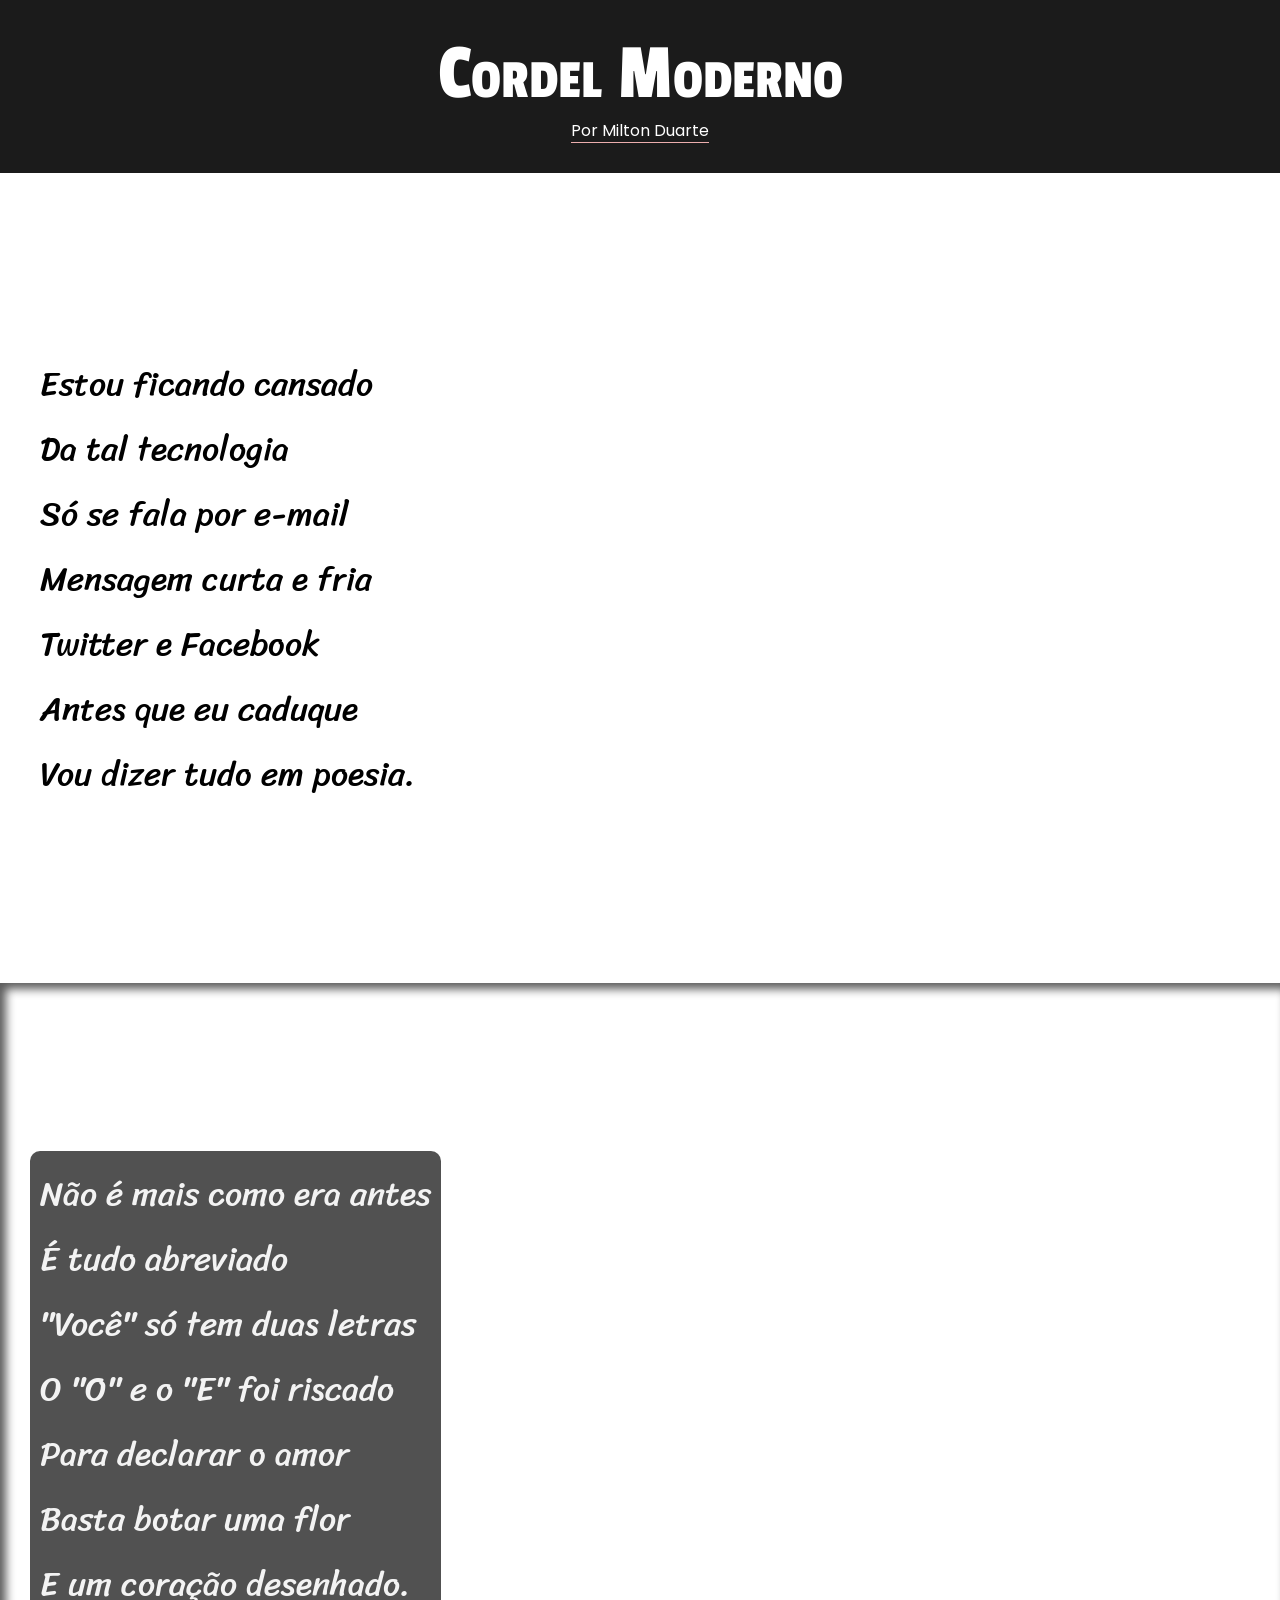
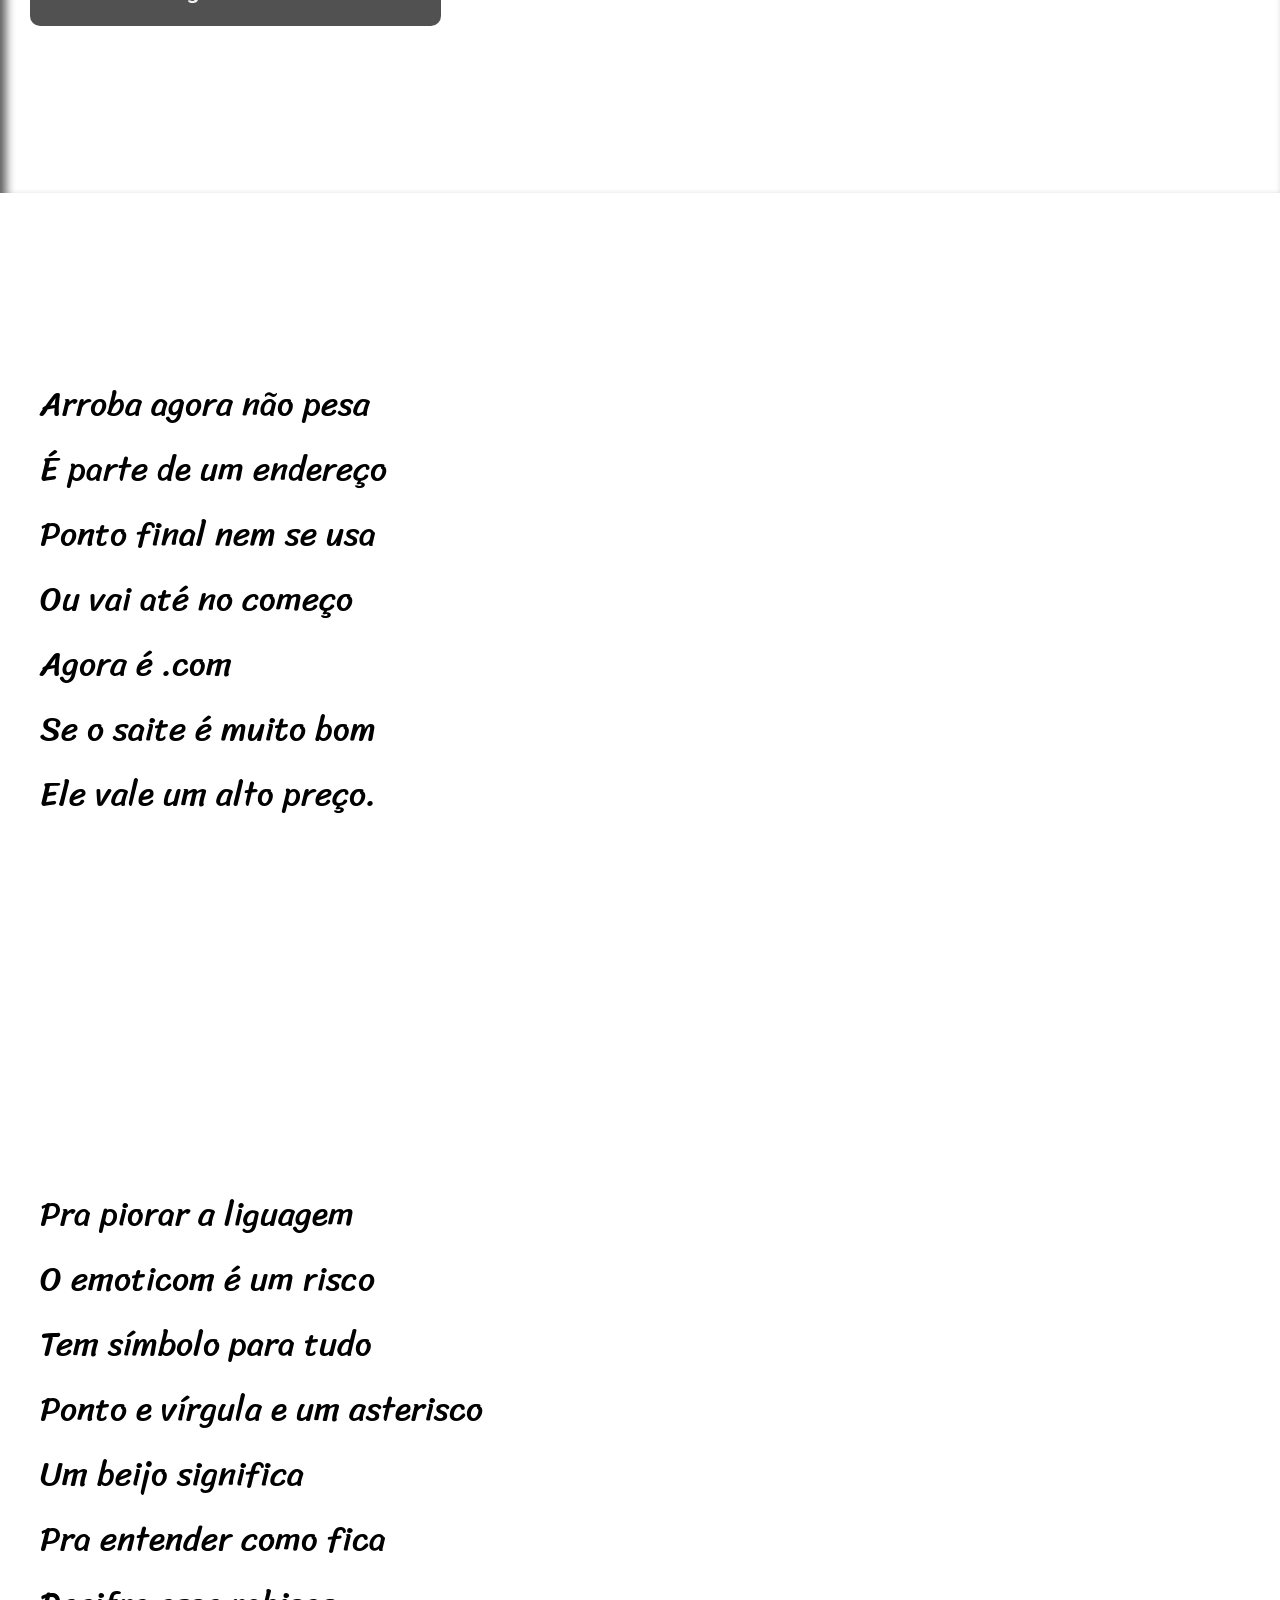
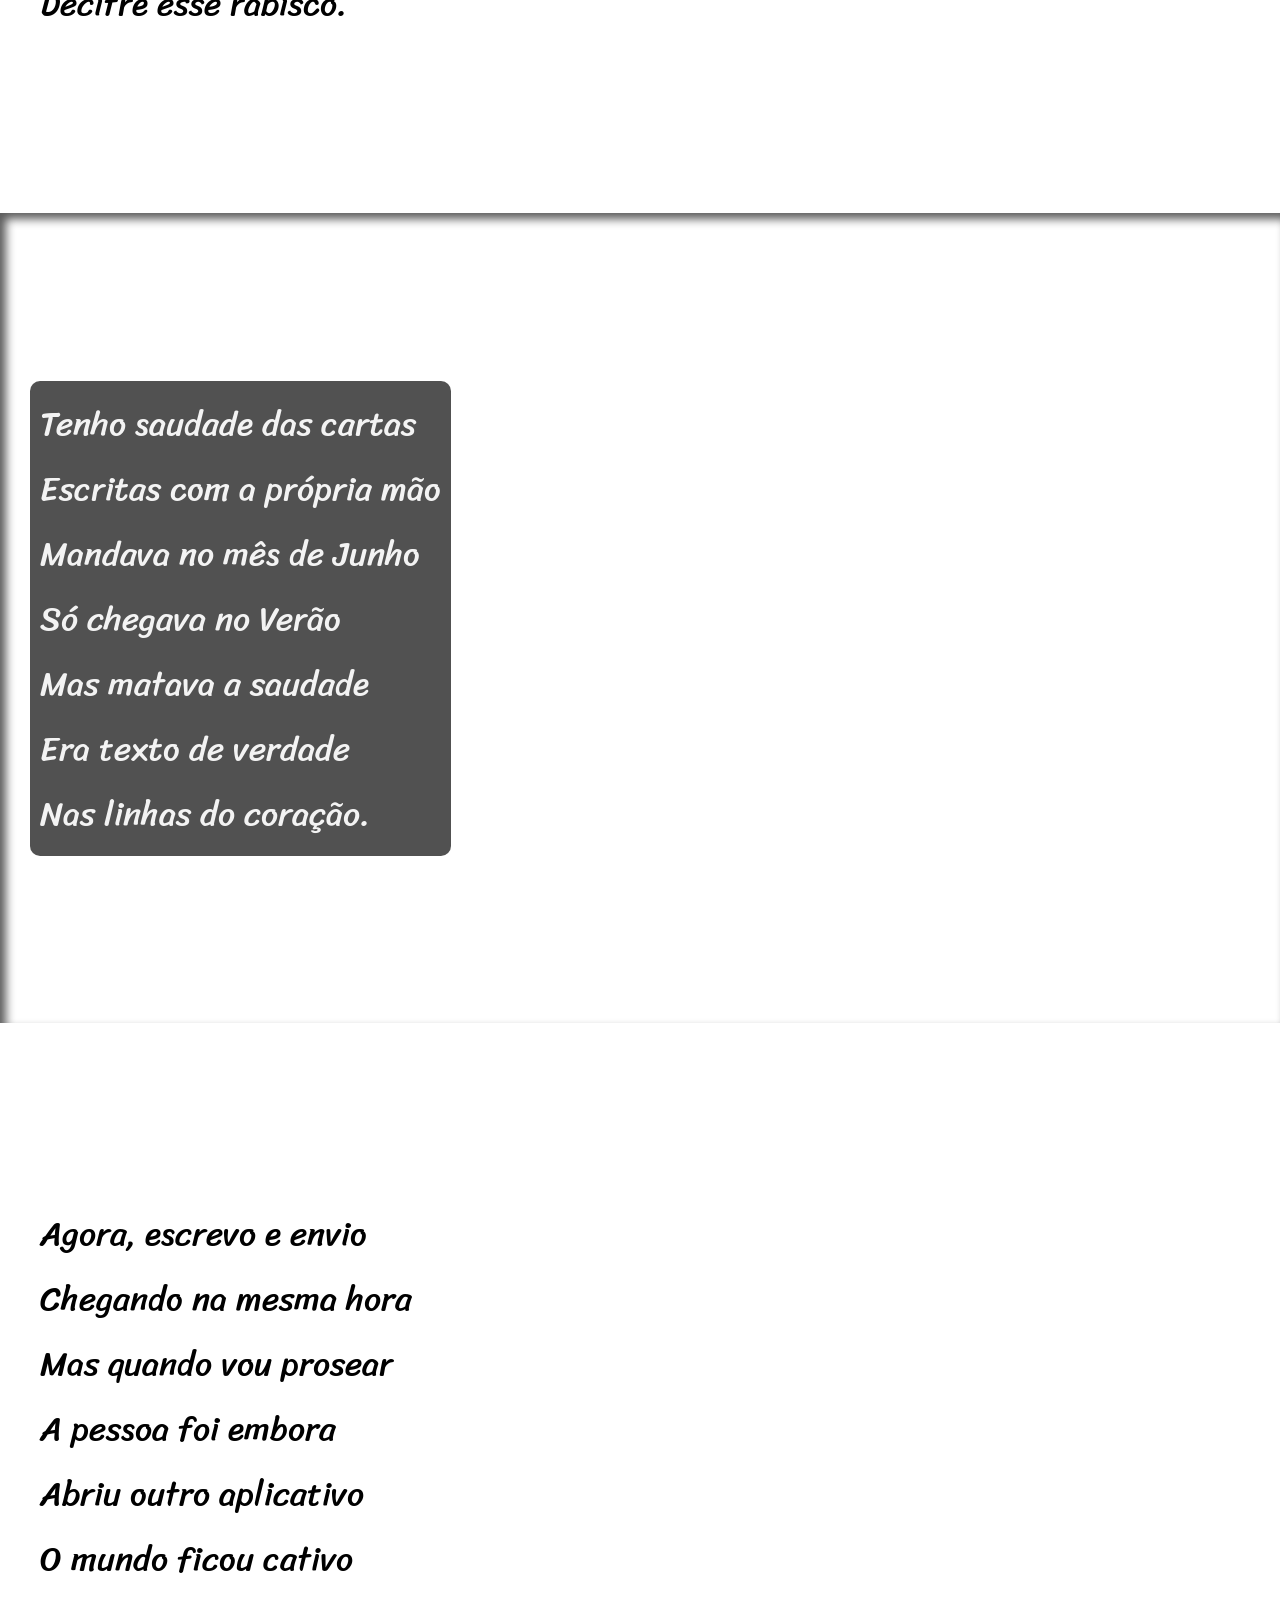
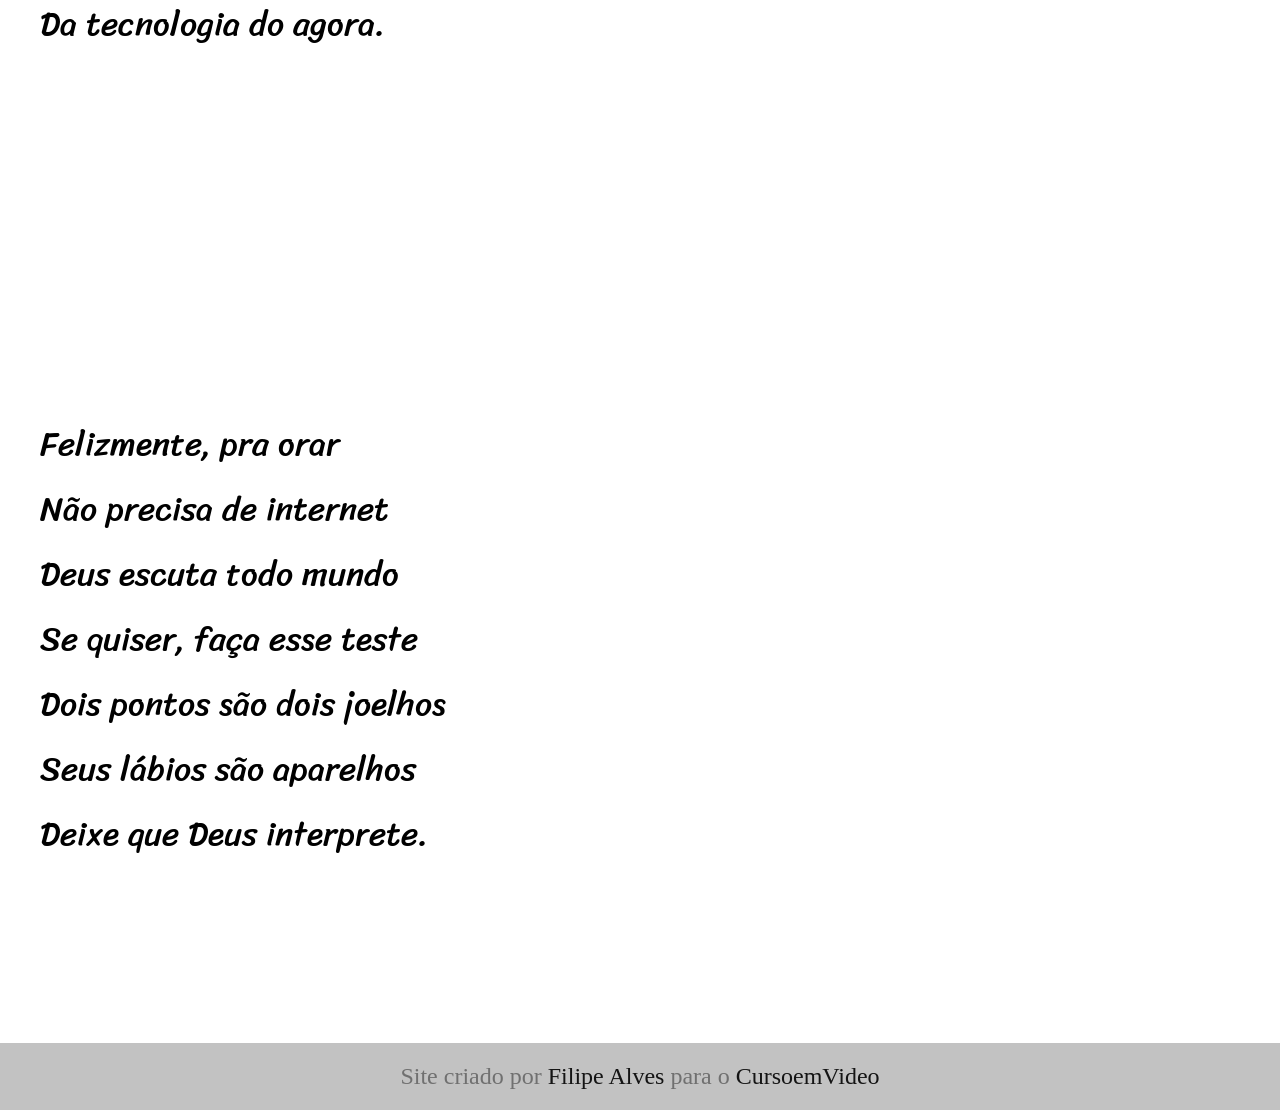
<file: index.html>
<!DOCTYPE html>
<html lang="pt-BR">
<head>
    <meta charset="UTF-8">
    <meta name="viewport" content="width=device-width, initial-scale=1.0">
    <title>Cordel Moderno</title>
    <link rel="stylesheet" href="css/style.css">
</head>
<body>
    <header>
        <h1>Cordel Moderno</h1>
        <p><a href="https://www.recantodasletras.com.br/poesias/3186743" target="_blank" rel="external">por milton duarte</a></p>
    </header>

    <main>
        <section>
            <p>Estou ficando cansado<br>
                Da tal tecnologia<br>
                Só se fala por e-mail<br>
                Mensagem curta e fria<br>
                Twitter e Facebook<br>
                Antes que eu caduque<br>
                Vou dizer tudo em poesia.<br></p>
        </section>
        <section class="parallaxJoaninha">
            <p>Não é mais como era antes<br>
                É tudo abreviado<br>
                "Você" só tem duas letras<br>
                O "O" e o "E" foi riscado<br>
                Para declarar o amor<br>
                Basta botar uma flor<br>
                E um coração desenhado.<br></p>
        </section>
        <section>
            <p>Arroba agora não pesa<br>
                É parte de um endereço<br>
                Ponto final nem se usa<br>
                Ou vai até no começo<br>
                Agora é .com<br>
                Se o saite é muito bom<br>
                Ele vale um alto preço.<br></p>
        </section>
        <section>
            <p>Pra piorar a liguagem<br>
                O emoticom é um risco<br>
                Tem símbolo para tudo<br>
                Ponto e vírgula e um asterisco<br>
                Um beijo significa<br>
                Pra entender como fica<br>
                Decifre esse rabisco.<br></p>
        </section>
        <section class="parallaxLivro">
            <p>Tenho saudade das cartas<br>
                Escritas com a própria mão<br>
                Mandava no mês de Junho<br>
                Só chegava no Verão<br>
                Mas matava a saudade<br>
                Era texto de verdade<br>
                Nas linhas do coração.<br></p>
        </section>
        <section>
            <p>Agora, escrevo e envio<br>
                Chegando na mesma hora<br>
                Mas quando vou prosear<br>
                A pessoa foi embora<br>
                Abriu outro aplicativo<br>
                O mundo ficou cativo<br>
                Da tecnologia do agora.<br></p>
        </section>
        <section>
            <p>Felizmente, pra orar<br>
                Não precisa de internet<br>
                Deus escuta todo mundo<br>
                Se quiser, faça esse teste<br>
                Dois pontos são dois joelhos<br>
                Seus lábios são aparelhos<br>
                Deixe que Deus interprete.<br></p>
        </section>
    </main>

    <footer>
        Site criado por <a href="https://github.com/Filipe520" target="_blank" rel="external">Filipe Alves</a> para o <a href="https://www.cursoemvideo.com/" target="_blank" rel="external">CursoemVideo</a>
    </footer>
</body>
</html>
</file>
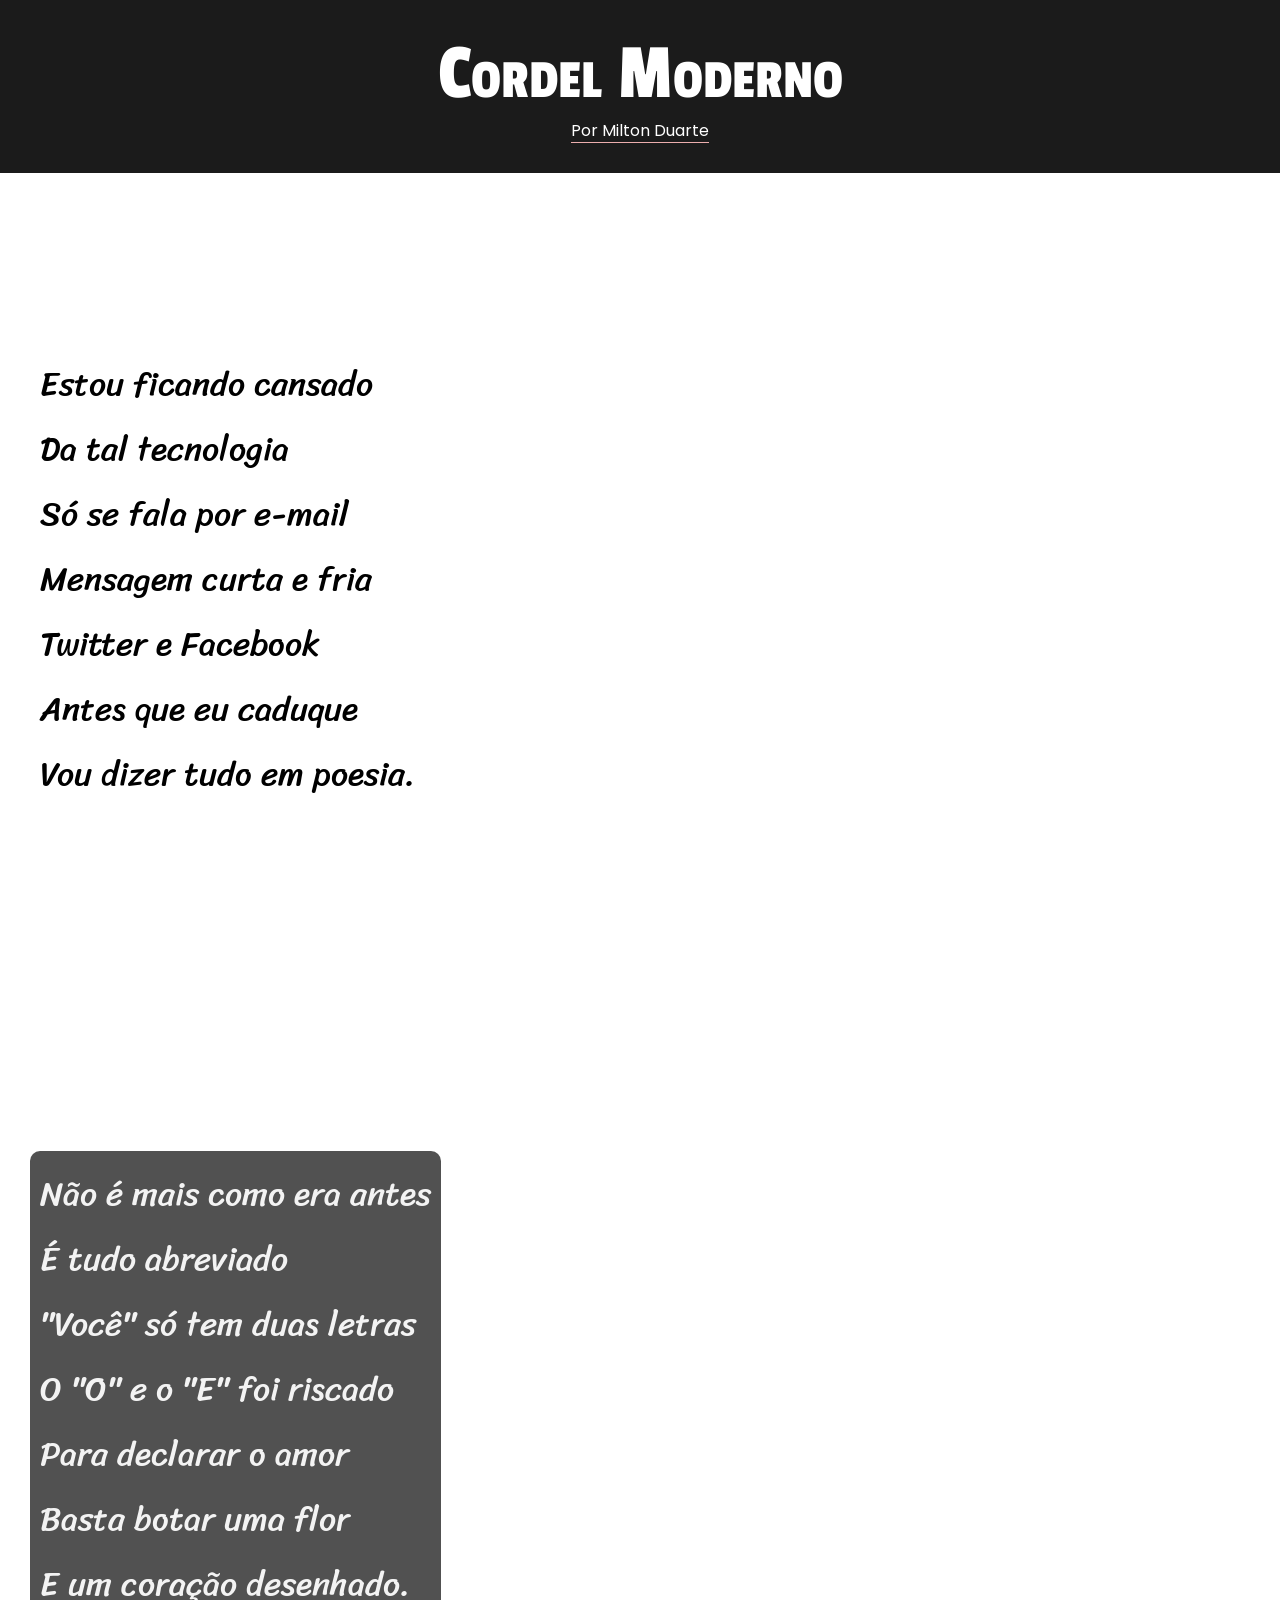
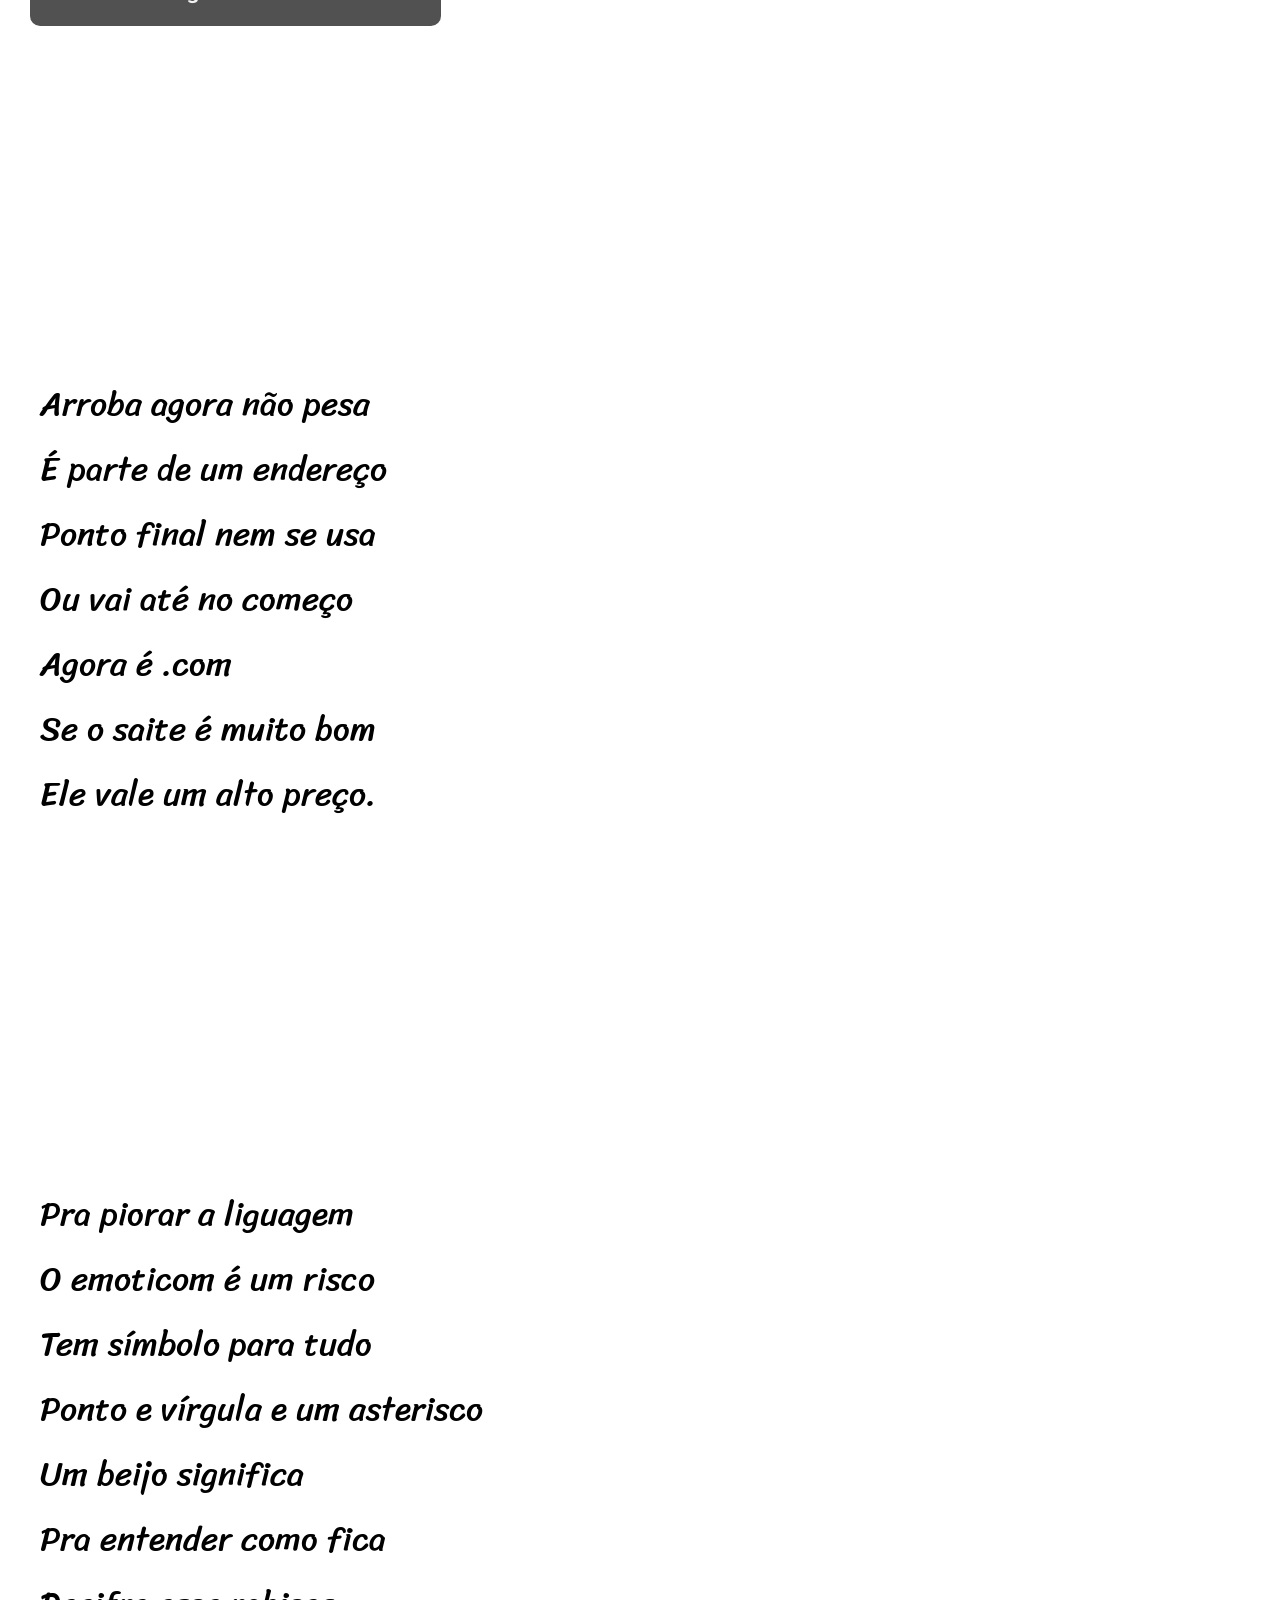
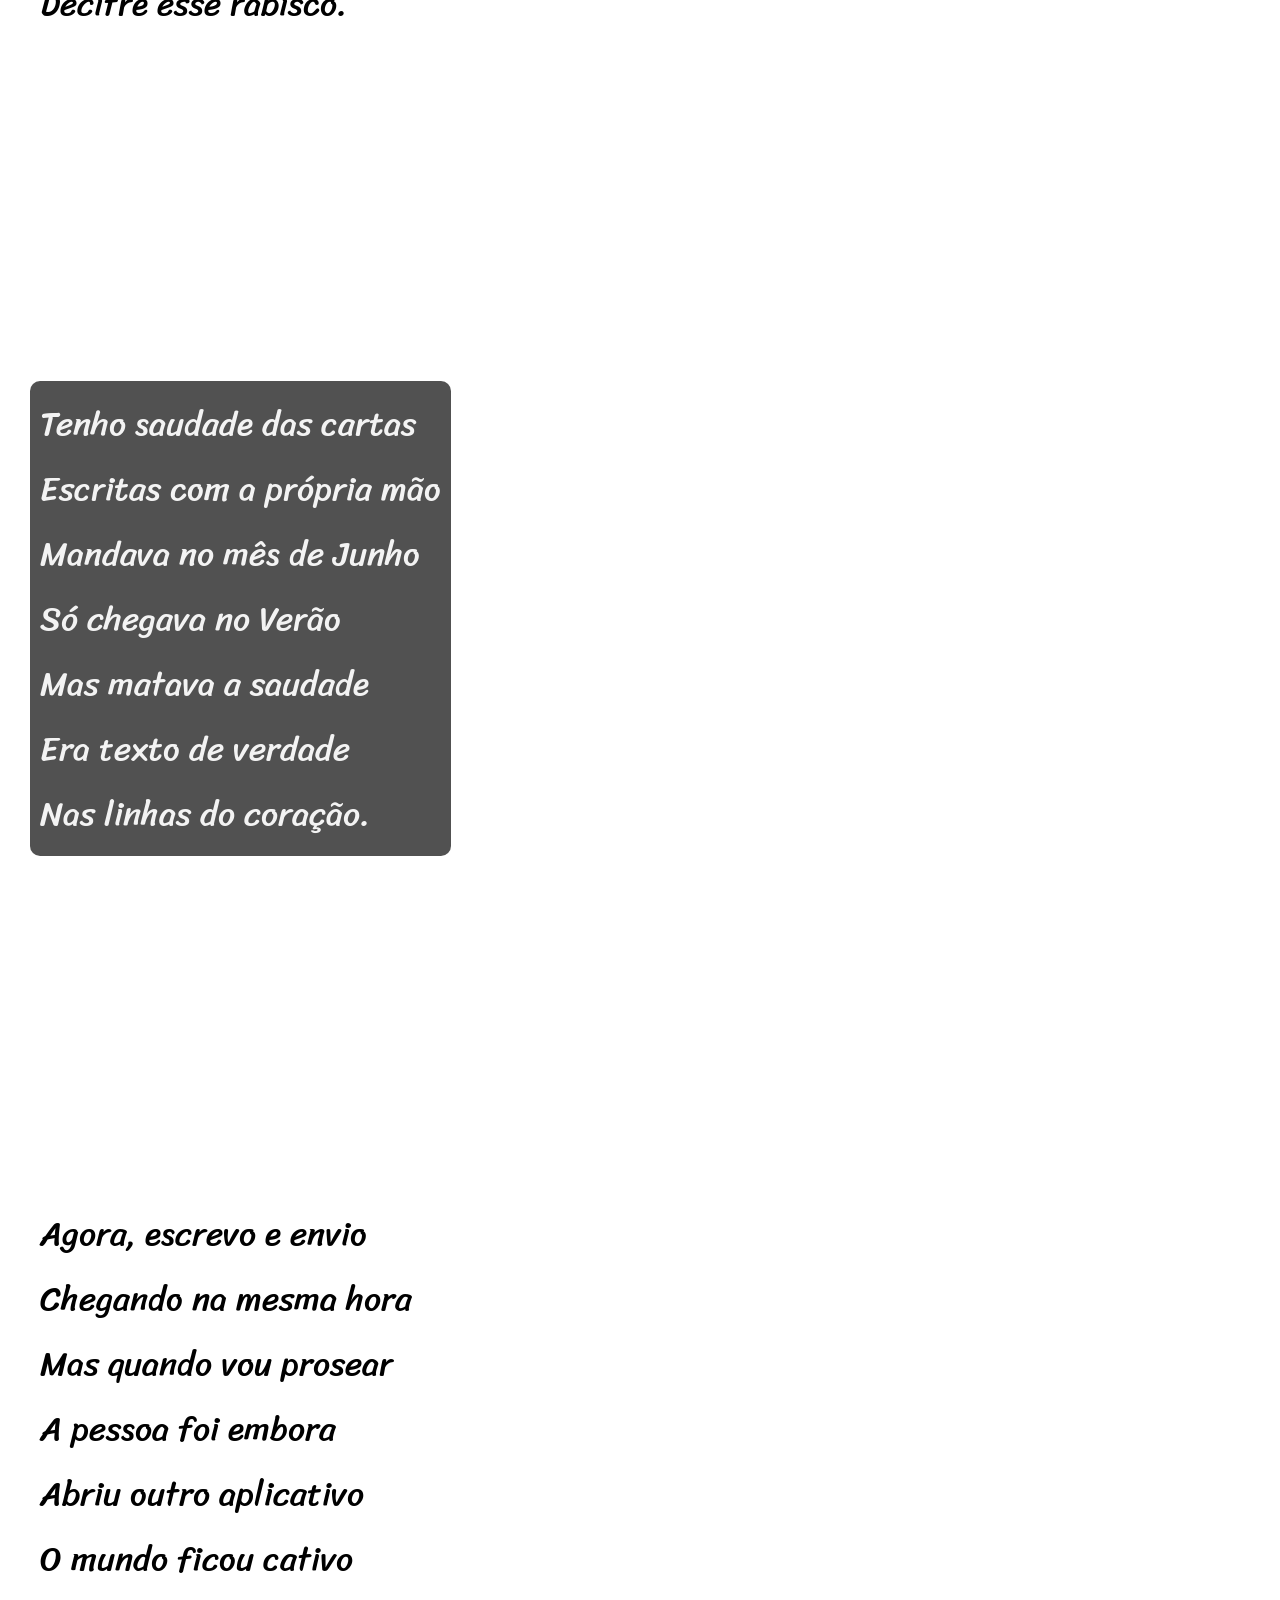
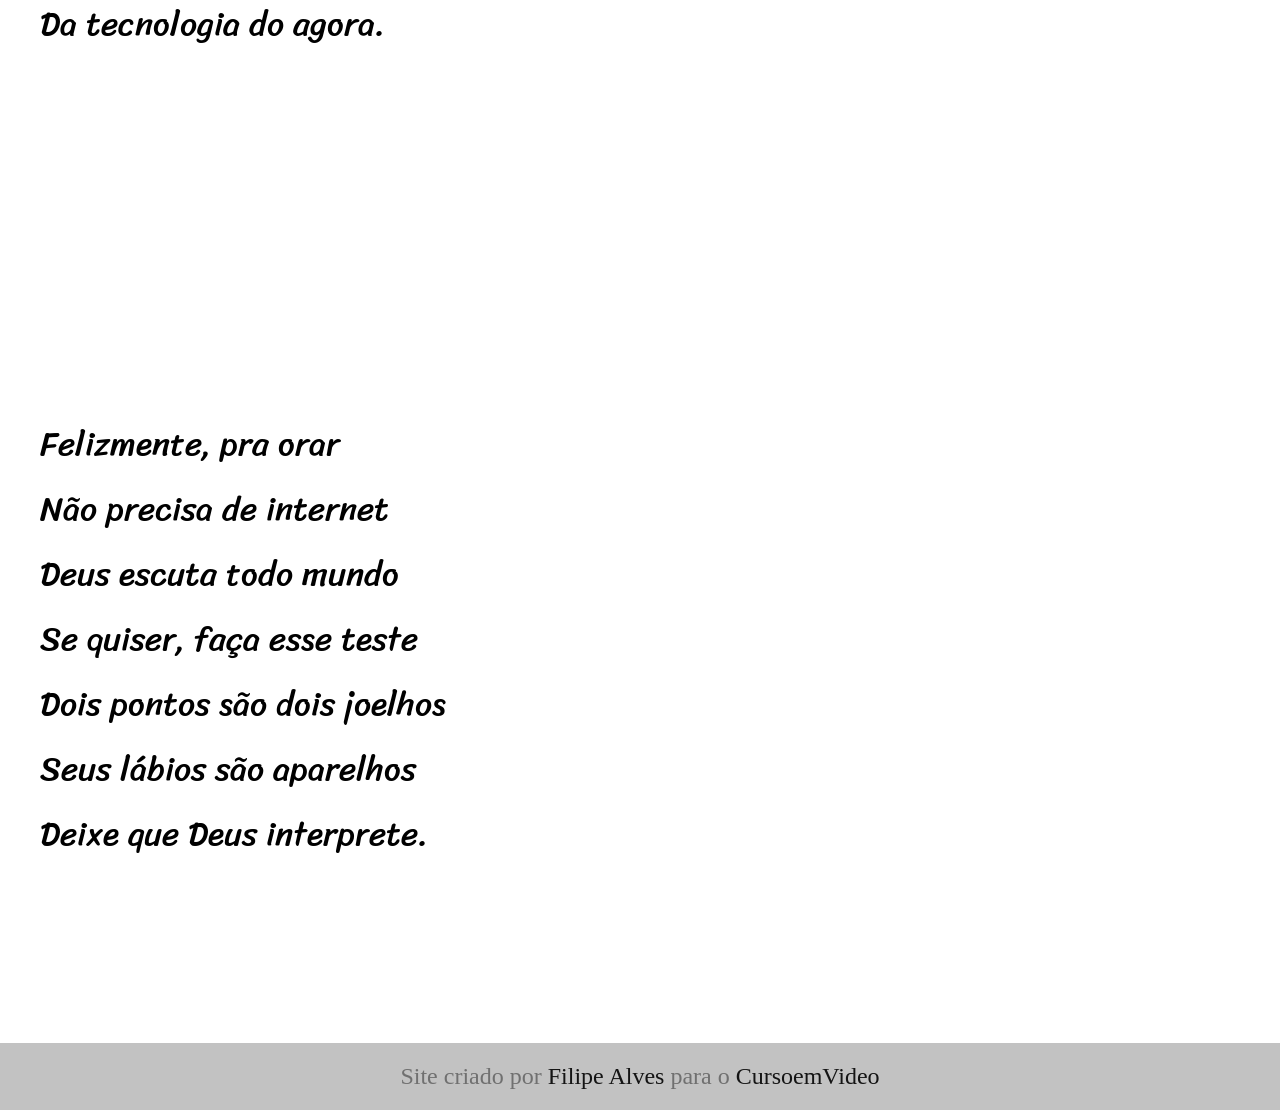
<file: Cordel Moderno/index.html>
<!DOCTYPE html>
<html lang="pt-BR">
<head>
    <meta charset="UTF-8">
    <meta name="viewport" content="width=device-width, initial-scale=1.0">
    <title>Cordel Moderno</title>
    <link rel="stylesheet" href="css/style.css">
</head>
<body>
    <header>
        <h1>Cordel Moderno</h1>
        <p><a href="https://www.recantodasletras.com.br/poesias/3186743" target="_blank" rel="external">por milton duarte</a></p>
    </header>

    <main>
        <section>
            <p>Estou ficando cansado<br>
                Da tal tecnologia<br>
                Só se fala por e-mail<br>
                Mensagem curta e fria<br>
                Twitter e Facebook<br>
                Antes que eu caduque<br>
                Vou dizer tudo em poesia.<br></p>
        </section>
        <section class="parallaxJoaninha">
            <p>Não é mais como era antes<br>
                É tudo abreviado<br>
                "Você" só tem duas letras<br>
                O "O" e o "E" foi riscado<br>
                Para declarar o amor<br>
                Basta botar uma flor<br>
                E um coração desenhado.<br></p>
        </section>
        <section>
            <p>Arroba agora não pesa<br>
                É parte de um endereço<br>
                Ponto final nem se usa<br>
                Ou vai até no começo<br>
                Agora é .com<br>
                Se o saite é muito bom<br>
                Ele vale um alto preço.<br></p>
        </section>
        <section>
            <p>Pra piorar a liguagem<br>
                O emoticom é um risco<br>
                Tem símbolo para tudo<br>
                Ponto e vírgula e um asterisco<br>
                Um beijo significa<br>
                Pra entender como fica<br>
                Decifre esse rabisco.<br></p>
        </section>
        <section class="parallaxLivro">
            <p>Tenho saudade das cartas<br>
                Escritas com a própria mão<br>
                Mandava no mês de Junho<br>
                Só chegava no Verão<br>
                Mas matava a saudade<br>
                Era texto de verdade<br>
                Nas linhas do coração.<br></p>
        </section>
        <section>
            <p>Agora, escrevo e envio<br>
                Chegando na mesma hora<br>
                Mas quando vou prosear<br>
                A pessoa foi embora<br>
                Abriu outro aplicativo<br>
                O mundo ficou cativo<br>
                Da tecnologia do agora.<br></p>
        </section>
        <section>
            <p>Felizmente, pra orar<br>
                Não precisa de internet<br>
                Deus escuta todo mundo<br>
                Se quiser, faça esse teste<br>
                Dois pontos são dois joelhos<br>
                Seus lábios são aparelhos<br>
                Deixe que Deus interprete.<br></p>
        </section>
    </main>

    <footer>
        Site criado por <a href="https://gustavoguanabara.github.io/" target="_blank" rel="external">Filipe Alves</a> para o <a href="https://www.cursoemvideo.com/" target="_blank" rel="external">CursoemVideo</a>
    </footer>
</body>
</html>
</file>
<file: css/style.css>
/*------ FONTES DO GOOGLE FONTS------*/

@import url('https://fonts.googleapis.com/css2?family=Passion+One:wght@400;700;900&display=swap');

@import url('https://fonts.googleapis.com/css2?family=Poppins:ital,wght@0,100;0,200;0,300;0,400;0,500;0,600;0,700;0,800;0,900;1,100;1,200;1,300;1,400;1,500;1,600;1,700;1,800;1,900&display=swap');

@import url('https://fonts.googleapis.com/css2?family=Sriracha&display=swap');


* {
    margin: 0;
    padding: 0;
    box-sizing: border-box;
}

body {
    font-size: 100%;
    background-color: #131313;
}

header, main, footer {
    width: min(1500px, 100%);
    margin: 0 auto;
}

header {
    background-color: #1b1b1b;
    padding: 30px;
    color: #fff;
    text-align: center;
    font-size: 100%;
    
    & h1 {
        font-family: "Passion One", sans-serif;
        font-variant: small-caps;
        font-size: 5em;
        font-weight: 300;
        font-size: clamp(1rem, 15vw, 5rem);
    }

    & a {
        font-family: "Poppins", sans-serif;
        font-size: 1em;
        text-transform: capitalize;

        text-decoration: none;
        color: white;

        border-bottom: 1px solid rgb(236, 174, 174);
    }

    & a:hover {
        color: rgb(212, 212, 212);
        text-decoration: underline;
    }
}

main {
    & section {

        width: 100%;
        height: 90vh;

        background-color: #ffffff;

        display: flex;
        align-items: center;
        padding-left: 30px;


        & p {
            position: absolute;

            font-family: "Sriracha", system-ui;
            
            line-height: 65px;
            font-size: clamp(1rem, 6vw, 2.1rem);
            border-radius: 10px;
            padding: 10px;
        }

    }

    & .parallaxJoaninha {
        box-shadow: inset 6px 6px 10px 0px rgba(0, 0, 0, 0.644);
        background-attachment: fixed;
        background-image: url(../image/background001.jpg);
        background-position: right bottom;
        background-repeat: no-repeat;
        background-size: 100% 70%;

        & p {
            background-color: #131313bb;
            color: #f3f3f3;
        }
    }

    & .parallaxLivro {
        box-shadow: inset 6px 6px 10px 0px rgba(0, 0, 0, 0.644);
        background-attachment: fixed;
        background-image: url(../image/background002.jpg);
        background-position: right center;
        background-repeat: no-repeat;
        background-size: 100%;
        background-size: 100% 70%;
        & p {
            background-color: #131313bb;
            color: #f3f3f3;
        }
    }
}

footer {
    background-color: #c2c2c2;
    font-size: clamp(1rem, 4.5vw, 1.5rem);
    color: rgb(112, 112, 112);

    padding: 20px;
    
    text-align: center;
    
    & a {
        color: rgb(20, 20, 20);
        text-decoration: none;
    }

    & a:hover {
        color: rgb(119, 119, 119);
        text-decoration: none;
    }
}
</file>
<file: Cordel Moderno/css/style.css>
/*------ FONTES DO GOOGLE FONTS------*/

@import url('https://fonts.googleapis.com/css2?family=Passion+One:wght@400;700;900&display=swap');

@import url('https://fonts.googleapis.com/css2?family=Poppins:ital,wght@0,100;0,200;0,300;0,400;0,500;0,600;0,700;0,800;0,900;1,100;1,200;1,300;1,400;1,500;1,600;1,700;1,800;1,900&display=swap');

@import url('https://fonts.googleapis.com/css2?family=Sriracha&display=swap');


* {
    margin: 0;
    padding: 0;
    box-sizing: border-box;
}

body {
    font-size: 100%;
    background-color: #131313;
}

header, main, footer {
    width: min(1500px, 100%);
    margin: 0 auto;
}

header {
    background-color: #1b1b1b;
    padding: 30px;
    color: #fff;
    text-align: center;
    font-size: 100%;
    
    & h1 {
        font-family: "Passion One", sans-serif;
        font-variant: small-caps;
        font-size: 5em;
        font-weight: 300;
        font-size: clamp(1rem, 15vw, 5rem);
    }

    & a {
        font-family: "Poppins", sans-serif;
        font-size: 1em;
        text-transform: capitalize;

        text-decoration: none;
        color: white;

        border-bottom: 1px solid rgb(236, 174, 174);
    }

    & a:hover {
        color: rgb(212, 212, 212);
        text-decoration: underline;
    }
}

main {
    & section {
        width: 100%;
        height: 90vh;

        background-color: #ffffff;

        display: flex;
        align-items: center;
        padding-left: 30px;

        & p {
            position: absolute;

            font-family: "Sriracha", system-ui;
            
            line-height: 65px;
            font-size: clamp(1rem, 6vw, 2.1rem);
            border-radius: 10px;
            padding: 10px;
        }

    }

    & .parallaxJoaninha {
        background-attachment: fixed;
        background-image: url(../image/background001.jpg);
        background-position: right center;
        background-repeat: no-repeat;
        background-size: cover;

        & p {
            background-color: #131313bb;
            color: #f3f3f3;
        }
    }

    & .parallaxLivro {
        background-attachment: fixed;
        background-image: url(../image/background002.jpg);
        background-position: right center;
        background-repeat: no-repeat;
        background-size: cover;

        & p {
            background-color: #131313bb;
            color: #f3f3f3;
        }
    }
}

footer {
    background-color: #c2c2c2;
    font-size: clamp(1rem, 4.5vw, 1.5rem);
    color: rgb(112, 112, 112);

    padding: 20px;
    
    text-align: center;
    
    & a {
        color: rgb(20, 20, 20);
        text-decoration: none;
    }

    & a:hover {
        color: rgb(119, 119, 119);
        text-decoration: none;
    }
}
</file>
